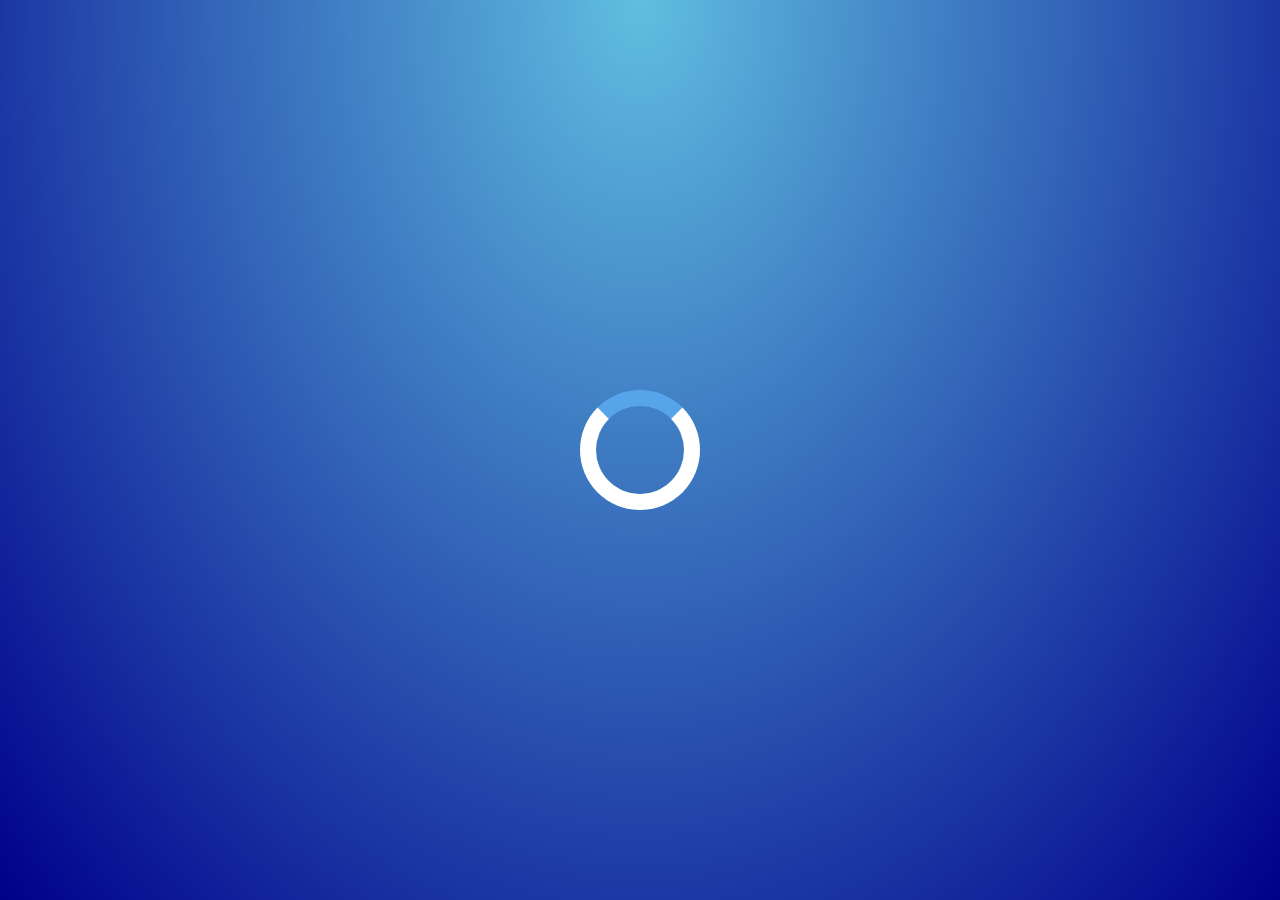
<file: game.html>
<!DOCTYPE html>
<html lang="en">
  <head>
    <meta charset="UTF-8" />
    <meta name="viewport" content="width=device-width, initial-scale=1.0" />
    <meta http-equiv="X-UA-Compatible" content="ie=edge" />
    <META HTTP-EQUIV="Pragma" CONTENT="no-cache">
    <META HTTP-EQUIV="Expires" CONTENT="-1">
    <title>Play - Quizzology</title>
    <link rel="stylesheet" href="app.css" />
    <link rel="stylesheet" href="game.css" />
	  <!-- Global site tag (gtag.js) - Google Analytics -->
<script async src="https://www.googletagmanager.com/gtag/js?id=UA-107737331-2"></script>
<script>
  window.dataLayer = window.dataLayer || [];
  function gtag(){dataLayer.push(arguments);}
  gtag('js', new Date());

  gtag('config', 'UA-107737331-2');
</script>
  </head>
  <body>
    <div class="container" style="display: grid;">
      <div id="loader"></div>
      <div id="game" class="justify-center flex-column hidden">
        <div id="hud">
          <div id="hud-item">
            <p id="progressText" class="hud-prefix">
              Question
            </p>
            <div id="progressBar">
              <div id="progressBarFull"></div>
            </div>
          </div>
          <div id="hud-item">
            <p class="hud-prefix">
              Score
            </p>
            <h1 class="hud-main-text" id="score">
		    <svg version="1.1" id="Capa_1" xmlns="http://www.w3.org/2000/svg" xmlns:xlink="http://www.w3.org/1999/xlink" x="0px" y="0px"
	 viewBox="0 0 53.867 53.867" style="enable-background:new 0 0 53.867 53.867; width:60px;margin-right:1rem;" xml:space="preserve">
<polygon style="fill:#EFCE4A;" points="26.934,1.318 35.256,18.182 53.867,20.887 40.4,34.013 43.579,52.549 26.934,43.798 
	10.288,52.549 13.467,34.013 0,20.887 18.611,18.182 "/></svg>0<!--<small class="total">/500</small>-->
            </h1>
          </div>
        </div>
        <h2 id="question"></h2>
        <div class="choice-container">
          <p class="choice-prefix">A</p>
          <p class="choice-text" data-number="1"></p>
        </div>
        <div class="choice-container">
          <p class="choice-prefix">B</p>
          <p class="choice-text" data-number="2"></p>
        </div>
        <div class="choice-container">
          <p class="choice-prefix">C</p>
          <p class="choice-text" data-number="3"></p>
        </div>
        <div class="choice-container">
          <p class="choice-prefix">D</p>
          <p class="choice-text" data-number="4"></p>
        </div>
      </div>
    </div>
	  <div class="social-share">
	</div>
    <script src="game.js"></script>
  </body>
</html>
</file>
<file: app.css>
:root {
  background: radial-gradient(ellipse farthest-corner at center top, #60bee0 0%, #00008b 100%) no-repeat;
  font-size: 62.5%;
}

* { 
  box-sizing: border-box;
  font-family: Arial, Helvetica, sans-serif;
  margin: 0;
  padding: 0;
  color: #333;
}

/* latin-ext */
@font-face {
  font-family: 'Mystery Quest';
  font-style: normal;
  font-weight: 400;
  font-display: swap;
  src: local('Mystery Quest'), local('MysteryQuest'), url(https://fonts.gstatic.com/s/mysteryquest/v8/-nF6OG414u0E6k0wynSGlujRLwgvDs9Q.woff2) format('woff2');
  unicode-range: U+0100-024F, U+0259, U+1E00-1EFF, U+2020, U+20A0-20AB, U+20AD-20CF, U+2113, U+2C60-2C7F, U+A720-A7FF;
}
/* latin */
@font-face {
  font-family: 'Mystery Quest';
  font-style: normal;
  font-weight: 400;
  font-display: swap;
  src: local('Mystery Quest'), local('MysteryQuest'), url(https://fonts.gstatic.com/s/mysteryquest/v8/-nF6OG414u0E6k0wynSGlujRLwYvDg.woff2) format('woff2');
  unicode-range: U+0000-00FF, U+0131, U+0152-0153, U+02BB-02BC, U+02C6, U+02DA, U+02DC, U+2000-206F, U+2074, U+20AC, U+2122, U+2191, U+2193, U+2212, U+2215, U+FEFF, U+FFFD;
}

.pwa-promote
{
    margin-top: 20px;
    margin-left : 10px;
    font-size: 2rem;
    width: 200px;
    height: 30px;
    position: fixed;
    top: 0;
    fill: #eef58e;
}

.social-share
{
    margin-bottom: 1px;
    margin-left : 5px;
    width: 200px;
    height: 30px;
    position: fixed;
    bottom: 0;
}

h1,
h2,
h3,
h4 {
  margin-bottom: 1rem;
}

h1 {
  font-size: 5.4rem;
  color: #eef58e;
  margin-bottom: 5rem;
  font-family: 'Mystery Quest', cursive; font-size:7.5rem;
}

h1 > span {
  font-size: 2.4rem;
  font-weight: 500;
}

h2 {
  font-size: 3rem;
  margin-bottom: 4rem;
  font-weight: 700;
}

h3 {
  font-size: 2.8rem;
  font-weight: 500;
}

/* UTILITIES */

.container {
  width: 100vw;
  height: 100vh;
  display: flex; /*grid*/
  justify-content: center;
  align-items: center;
  max-width: 80rem;
  margin: 0 auto;
  padding: 2rem;
}

.container > * {
  width: 100%;
}

.flex-column {
  display: flex;
  flex-direction: column;
}

.flex-center {
  justify-content: center;
  align-items: center;
}

.justify-center {
  justify-content: center;
}

.text-center {
  text-align: center;
}

.hidden {
  display: none;
}

.total{
	font-size: 2.8rem;font-family: 'Mystery Quest', cursive;color: #eef58e;
}

/* BUTTONS */
.btn {
  font-size: 1.8rem;
  padding: 1rem 0;
  width: 20rem;
  text-align: center;
  border: 0.1rem solid #eef58e;
  margin-bottom: 1rem;
  text-decoration: none;
  color: #333;
  background-color: #eef58e;
}

.btn:hover {
  cursor: pointer;
  box-shadow: 0 0.4rem 1.4rem 0 rgba(86, 185, 235, 0.5);
  transform: translateY(-0.1rem);
  transition: transform 150ms;
}

.btn[disabled]:hover {
  cursor: not-allowed;
  box-shadow: none;
  transform: none;
}

/* FORMS */
form {
  width: 100%;
  display: flex;
  flex-direction: column;
  align-items: center;
}

input {
  margin-bottom: 1rem;
  width: 20rem;
  padding: 1.5rem;
  font-size: 1.8rem;
  border: none;
  box-shadow: 0 0.1rem 1.4rem 0 rgba(86, 185, 235, 0.5);
}

input::placeholder {
  color: #aaa;
}
</file>
<file: game.css>
.choice-container {
  display: flex;
  margin-bottom: 0.5rem;
  width: 100%;
  font-size: 1.8rem;
  border: 0.1rem solid rgb(86, 165, 235, 0.25);
  background-color: white;
}

.choice-container:hover {
  cursor: pointer;
  box-shadow: 0 0.4rem 1.4rem 0 rgba(86, 185, 235, 0.5);
  transform: translateY(-0.1rem);
  transition: transform 150ms;
}

.choice-prefix {
  padding: 1.5rem 2.5rem;
  background-color: rgba(238, 245, 142);
  color: #333;
}

.choice-text {
  padding: 1.5rem;
  width: 100%;
}

.correct {
  background-color: #28a745;
}

.incorrect {
  background-color: #dc3545;
}

/* HUD */

#hud {
  display: flex;
  justify-content: space-between;
}

.hud-prefix {
  text-align: center;
  font-size: 2rem;
}

.hud-main-text {
  text-align: center;
}

#progressBar {
  width: 20rem;
  height: 4rem;
  border: 0.3rem solid rgba(238, 245, 142);
  margin-top: 1.5rem;
}

#progressBarFull {
  height: 3.4rem;
  background-color: rgba(238, 245, 142);
  width: 0%;
}

/* LOADER */
#loader {
  border: 1.6rem solid white;
  border-radius: 50%;
  border-top: 1.6rem solid #56a5eb;
  width: 12rem;
  height: 12rem;
  animation: spin 2s linear infinite;
}

@keyframes spin {
  0% {
    transform: rotate(0deg);
  }
  100% {
    transform: rotate(360deg);
  }
}
</file>
